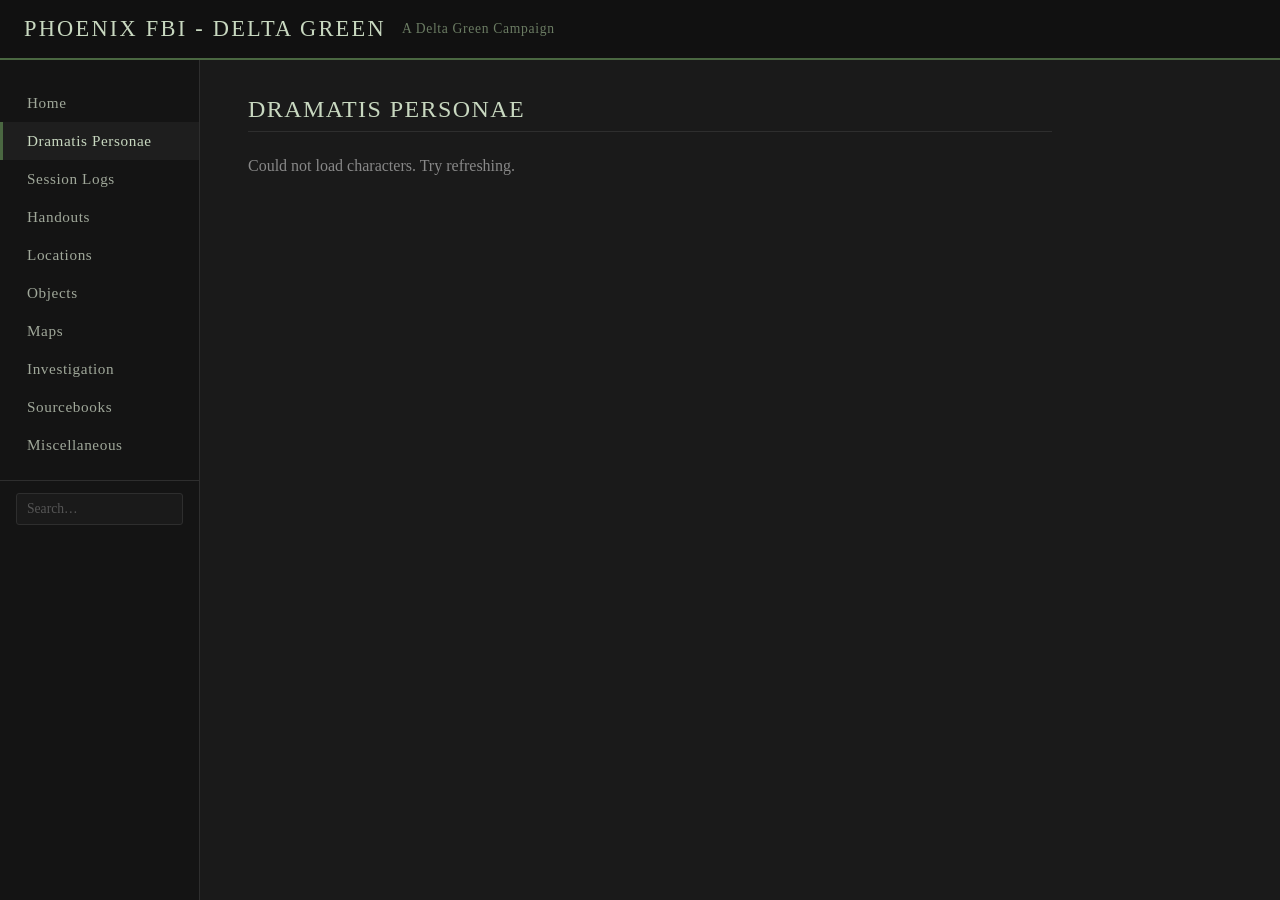
<file: dramatis-personae.html>
<!DOCTYPE html>
<html lang="en">
<head>
  <meta charset="UTF-8">
  <meta name="viewport" content="width=device-width, initial-scale=1.0">
  <title>Dramatis Personae — Phoenix FBI - Delta Green</title>
  <link rel="stylesheet" href="style.css">
</head>
<body>

  <div id="header">
    <h1>Phoenix FBI - Delta Green</h1>
    <span class="subtitle">A Delta Green Campaign</span>
  </div>

  <div id="page">
    <div id="sidebar">
      <nav>
        <ul>
          <li><a href="index.html">Home</a></li>
          <li><a href="dramatis-personae.html" class="active">Dramatis Personae</a></li>
          <li><a href="session-logs.html">Session Logs</a></li>
          <li><a href="handouts.html">Handouts</a></li>
          <li><a href="locations.html">Locations</a></li>
          <li><a href="objects.html">Objects</a></li>
          <li><a href="maps.html">Maps</a></li>
          <li><a href="https://dg-investigation.pages.dev/" target="_blank">Investigation</a></li>
          <li><a href="sourcebooks.html">Sourcebooks</a></li>
          <li><a href="miscellaneous.html">Miscellaneous</a></li>
        </ul>
      </nav>
      <hr class="sidebar-divider">
      <div id="search-box">
        <input type="text" id="search-input" placeholder="Search…" autocomplete="off">
        <div id="search-dropdown" class="search-dropdown"></div>
      </div>
    </div>

    <div id="content">
      <h2>Dramatis Personae</h2>
      <div id="dp-container"><p>Loading...</p></div>
    </div>
  </div>

  <script src="search.js"></script>
  <script>
    var CSV_URL = 'https://raw.githubusercontent.com/Medesen/delta-green-phoenix-fbi/main/assets/dramatis_personae/dramatis_personae.csv';

    function parseCSV(text) {
      var lines = text.split(/\r?\n/);
      var headers = splitLine(lines[0]);
      var rows = [];
      for (var i = 1; i < lines.length; i++) {
        if (!lines[i].trim()) continue;
        var vals = splitLine(lines[i]);
        var row = {};
        headers.forEach(function (h, idx) {
          row[h.trim()] = (vals[idx] || '').trim();
        });
        rows.push(row);
      }
      return rows;
    }

    function splitLine(line) {
      var fields = [], cur = '', inQ = false;
      for (var i = 0; i < line.length; i++) {
        var c = line[i];
        if (inQ) {
          if (c === '"' && line[i + 1] === '"') { cur += '"'; i++; }
          else if (c === '"') { inQ = false; }
          else { cur += c; }
        } else {
          if (c === '"') { inQ = true; }
          else if (c === ',') { fields.push(cur); cur = ''; }
          else { cur += c; }
        }
      }
      fields.push(cur);
      return fields;
    }

    function buildHeading(row) {
      var age = row.age ? row.age : 'age unknown';
      var h = row.name + ' (' + age + ')';
      if (row.title) h += ', ' + row.title;
      return h;
    }

    function nameToId(name) {
      return name.toLowerCase()
        .replace(/[^a-z0-9\s]/g, '')
        .trim()
        .replace(/\s+/g, '-');
    }

    function renderPerson(row) {
      var entry = document.createElement('div');
      entry.className = 'person-entry';
      entry.id = nameToId(row.name);

      // Thumbnail
      var thumb = document.createElement('div');
      thumb.className = 'person-thumb';
      if (row.portrait) {
        var img = document.createElement('img');
        img.src = row.portrait;
        img.alt = row.name;
        img.onerror = function () { this.style.visibility = 'hidden'; };
        thumb.appendChild(img);
      }
      entry.appendChild(thumb);

      // Info
      var info = document.createElement('div');
      info.className = 'person-info';

      var heading = document.createElement('div');
      heading.className = 'person-heading';
      heading.textContent = buildHeading(row);
      info.appendChild(heading);

      var desc = document.createElement('p');
      desc.className = 'person-description';
      desc.textContent = row.description || 'No description available.';
      info.appendChild(desc);

      entry.appendChild(info);
      return entry;
    }

    function renderSection(title, rows, container) {
      if (rows.length === 0) return;
      var h3 = document.createElement('h3');
      h3.textContent = title;
      container.appendChild(h3);
      rows.forEach(function (row) {
        container.appendChild(renderPerson(row));
      });
    }

    fetch(CSV_URL)
      .then(function (r) { if (!r.ok) throw new Error(r.status); return r.text(); })
      .then(function (text) {
        var rows = parseCSV(text);
        var pcs  = rows.filter(function (r) { return r.type === 'player character'; });
        var npcs = rows.filter(function (r) { return r.type === 'NPC'; });
        var container = document.getElementById('dp-container');
        container.innerHTML = '';
        renderSection('Agents', pcs, container);
        renderSection('Notable NPCs', npcs, container);

        var hash = window.location.hash;
        if (hash) {
          var target = document.querySelector(hash);
          if (target) {
            var top = target.getBoundingClientRect().top + window.scrollY - 70;
            window.scrollTo({ top: top, behavior: 'smooth' });
          }
        }
      })
      .catch(function () {
        document.getElementById('dp-container').innerHTML =
          '<p style="color:#888">Could not load characters. Try refreshing.</p>';
      });
  </script>

</body>
</html>
</file>
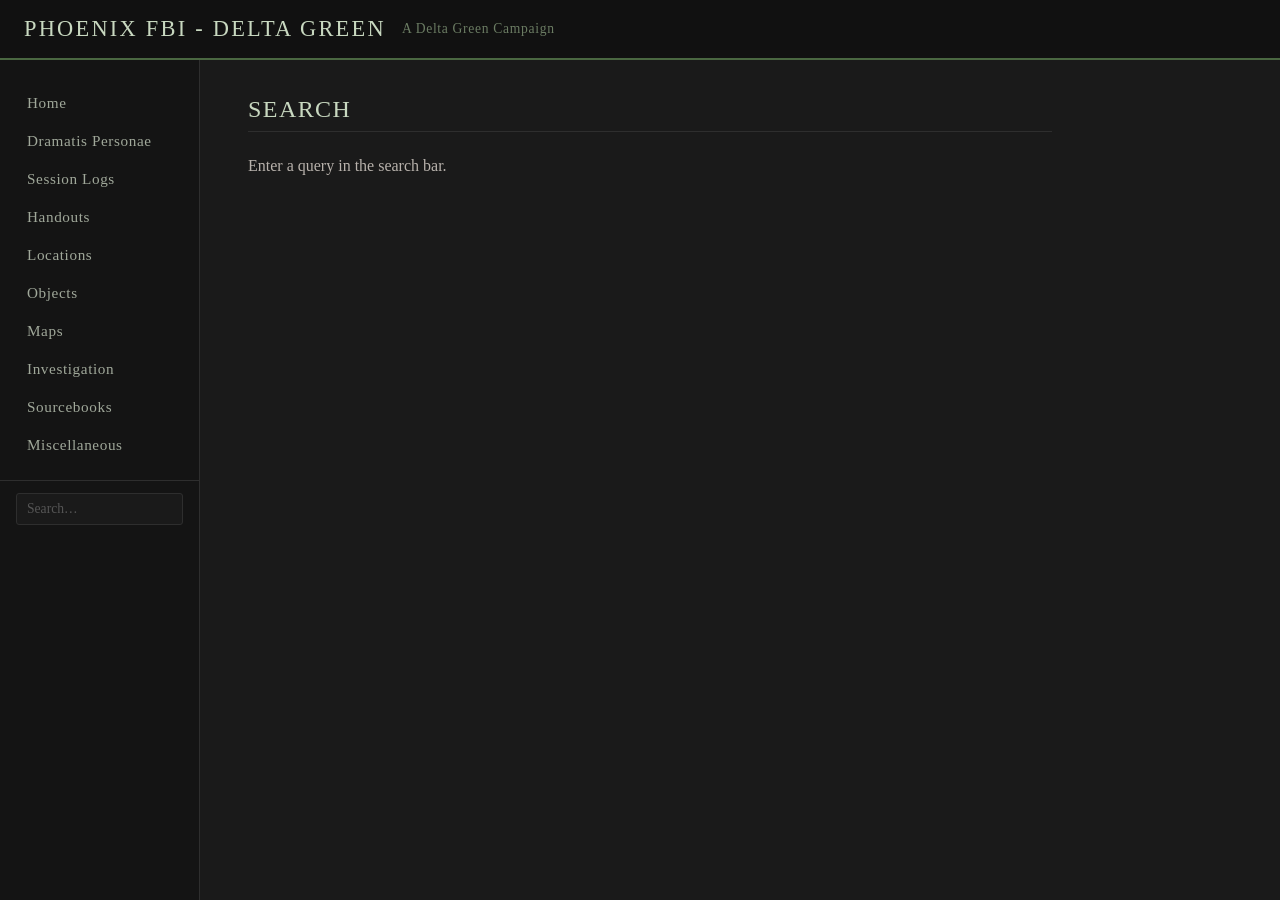
<file: search.html>
<!DOCTYPE html>
<html lang="en">
<head>
  <meta charset="UTF-8">
  <meta name="viewport" content="width=device-width, initial-scale=1.0">
  <title>Search — Phoenix FBI - Delta Green</title>
  <link rel="stylesheet" href="style.css">
</head>
<body>

  <div id="header">
    <h1>Phoenix FBI - Delta Green</h1>
    <span class="subtitle">A Delta Green Campaign</span>
  </div>

  <div id="page">
    <div id="sidebar">
      <nav>
        <ul>
          <li><a href="index.html">Home</a></li>
          <li><a href="dramatis-personae.html">Dramatis Personae</a></li>
          <li><a href="session-logs.html">Session Logs</a></li>
          <li><a href="handouts.html">Handouts</a></li>
          <li><a href="locations.html">Locations</a></li>
          <li><a href="objects.html">Objects</a></li>
          <li><a href="maps.html">Maps</a></li>
          <li><a href="https://dg-investigation.pages.dev/" target="_blank">Investigation</a></li>
          <li><a href="sourcebooks.html">Sourcebooks</a></li>
          <li><a href="miscellaneous.html">Miscellaneous</a></li>
        </ul>
      </nav>
      <hr class="sidebar-divider">
      <div id="search-box">
        <input type="text" id="search-input" placeholder="Search…" autocomplete="off">
        <div id="search-dropdown" class="search-dropdown"></div>
      </div>
    </div>

    <div id="content">
      <h2>Search</h2>
      <div id="search-results"><p>Enter a query in the search bar.</p></div>
    </div>
  </div>

  <script src="search.js"></script>

</body>
</html>
</file>
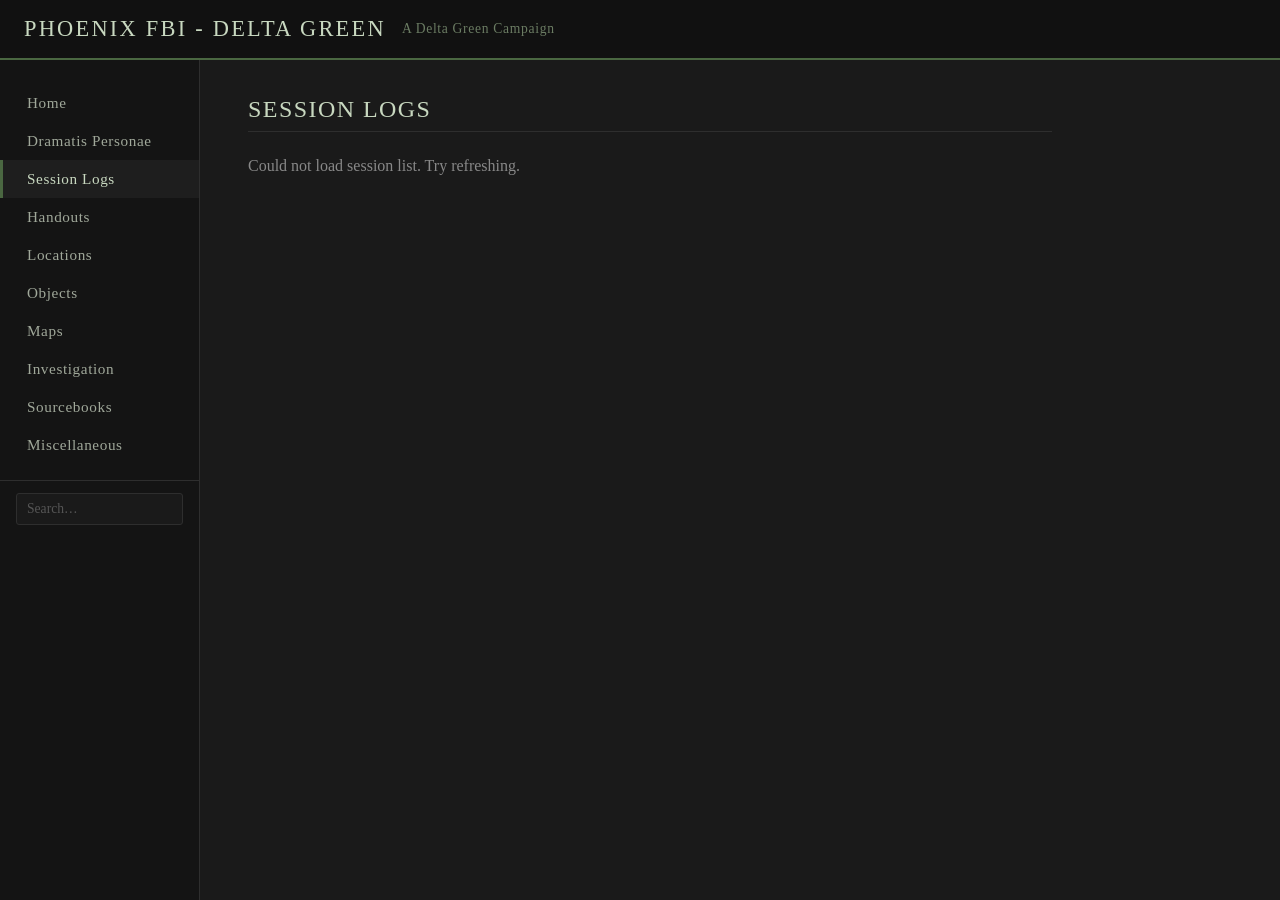
<file: session-logs.html>
<!DOCTYPE html>
<html lang="en">
<head>
  <meta charset="UTF-8">
  <meta name="viewport" content="width=device-width, initial-scale=1.0">
  <title>Session Logs — Phoenix FBI - Delta Green</title>
  <link rel="stylesheet" href="style.css">
</head>
<body>

  <div id="header">
    <h1>Phoenix FBI - Delta Green</h1>
    <span class="subtitle">A Delta Green Campaign</span>
  </div>

  <div id="page">
    <div id="sidebar">
      <nav>
        <ul>
          <li><a href="index.html">Home</a></li>
          <li><a href="dramatis-personae.html">Dramatis Personae</a></li>
          <li><a href="session-logs.html" class="active">Session Logs</a></li>
          <li><a href="handouts.html">Handouts</a></li>
          <li><a href="locations.html">Locations</a></li>
          <li><a href="objects.html">Objects</a></li>
          <li><a href="maps.html">Maps</a></li>
          <li><a href="https://dg-investigation.pages.dev/" target="_blank">Investigation</a></li>
          <li><a href="sourcebooks.html">Sourcebooks</a></li>
          <li><a href="miscellaneous.html">Miscellaneous</a></li>
        </ul>
      </nav>
      <hr class="sidebar-divider">
      <div id="search-box">
        <input type="text" id="search-input" placeholder="Search…" autocomplete="off">
        <div id="search-dropdown" class="search-dropdown"></div>
      </div>
    </div>

    <div id="content">
      <h2>Session Logs</h2>
      <div id="log-list"><p>Loading session logs...</p></div>
    </div>
  </div>

  <script src="search.js"></script>
  <script>
    var REPO   = 'Medesen/delta-green-phoenix-fbi';
    var FOLDER = 'assets/session_logs';

    function parseFilename(name) {
      var m = name.match(/^(\d+)_session_log_(\d{4})-(\d{2})-(\d{2})\.md$/);
      if (!m) return name.replace('.md', '');
      var months = ['Jan','Feb','Mar','Apr','May','Jun','Jul','Aug','Sep','Oct','Nov','Dec'];
      return 'Session ' + parseInt(m[1]) + ' — ' + parseInt(m[4]) + ' ' + months[parseInt(m[3])-1] + ' ' + m[2];
    }

    function showList(files) {
      var listDiv = document.getElementById('log-list');
      if (files.length === 0) {
        listDiv.innerHTML = '<p>No session logs yet.</p>';
        return;
      }
      var sorted = files.slice().sort(function (a, b) { return b.name.localeCompare(a.name); });
      var ul = document.createElement('ul');
      ul.className = 'file-list';
      sorted.forEach(function (file) {
        var li = document.createElement('li');
        var a  = document.createElement('a');
        a.href   = 'session-log.html?log=' + encodeURIComponent(file.name);
        a.target = '_blank';
        a.rel    = 'noopener';
        a.textContent = parseFilename(file.name);
        li.appendChild(a);
        ul.appendChild(li);
      });
      listDiv.innerHTML = '';
      listDiv.appendChild(ul);
    }

    fetch('https://api.github.com/repos/' + REPO + '/contents/' + FOLDER)
      .then(function (r) { if (!r.ok) throw new Error(r.status); return r.json(); })
      .then(function (files) { showList(files.filter(function (f) { return f.name.endsWith('.md'); })); })
      .catch(function () {
        document.getElementById('log-list').innerHTML =
          '<p style="color:#888">Could not load session list. Try refreshing.</p>';
      });
  </script>

</body>
</html>
</file>
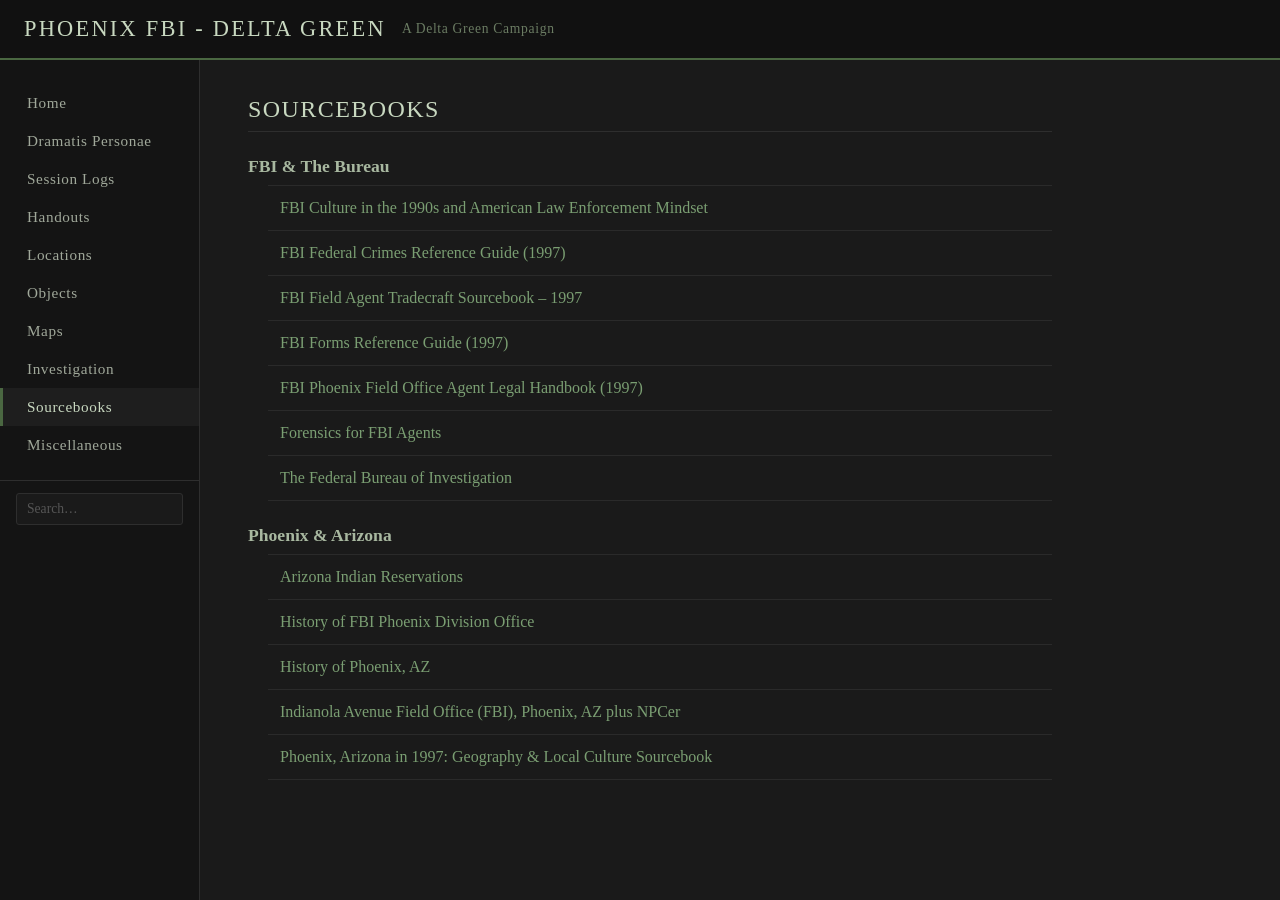
<file: sourcebooks.html>
<!DOCTYPE html>
<html lang="en">
<head>
  <meta charset="UTF-8">
  <meta name="viewport" content="width=device-width, initial-scale=1.0">
  <title>Sourcebooks — Phoenix FBI - Delta Green</title>
  <link rel="stylesheet" href="style.css">
</head>
<body>

  <div id="header">
    <h1>Phoenix FBI - Delta Green</h1>
    <span class="subtitle">A Delta Green Campaign</span>
  </div>

  <div id="page">
    <div id="sidebar">
      <nav>
        <ul>
          <li><a href="index.html">Home</a></li>
          <li><a href="dramatis-personae.html">Dramatis Personae</a></li>
          <li><a href="session-logs.html">Session Logs</a></li>
          <li><a href="handouts.html">Handouts</a></li>
          <li><a href="locations.html">Locations</a></li>
          <li><a href="objects.html">Objects</a></li>
          <li><a href="maps.html">Maps</a></li>
          <li><a href="https://dg-investigation.pages.dev/" target="_blank">Investigation</a></li>
          <li><a href="sourcebooks.html" class="active">Sourcebooks</a></li>
          <li><a href="miscellaneous.html">Miscellaneous</a></li>
        </ul>
      </nav>
      <hr class="sidebar-divider">
      <div id="search-box">
        <input type="text" id="search-input" placeholder="Search…" autocomplete="off">
        <div id="search-dropdown" class="search-dropdown"></div>
      </div>
    </div>

    <div id="content">
      <h2>Sourcebooks</h2>

      <h3>FBI &amp; The Bureau</h3>
      <ul class="file-list">
        <li><a href="assets/sourcebooks/FBI_culture_in_the_1990s_and_American_Law_Enforcement_Mindset.pdf" target="_blank" rel="noopener">FBI Culture in the 1990s and American Law Enforcement Mindset</a></li>
        <li><a href="assets/sourcebooks/FBI%20Federal%20Crimes%20Reference%20Guide%20%281997%29.pdf" target="_blank" rel="noopener">FBI Federal Crimes Reference Guide (1997)</a></li>
        <li><a href="assets/sourcebooks/FBI%20Field%20Agent%20Tradecraft%20Sourcebook%20%E2%80%93%201997.pdf" target="_blank" rel="noopener">FBI Field Agent Tradecraft Sourcebook – 1997</a></li>
        <li><a href="assets/sourcebooks/FBI%20Forms%20Reference%20Guide%20%281997%29.pdf" target="_blank" rel="noopener">FBI Forms Reference Guide (1997)</a></li>
        <li><a href="assets/sourcebooks/FBI%20Phoenix%20Field%20Office%20Agent%20Legal%20Handbook%20%281997%29.pdf" target="_blank" rel="noopener">FBI Phoenix Field Office Agent Legal Handbook (1997)</a></li>
        <li><a href="assets/sourcebooks/Forensics_for_FBI_Agents.pdf" target="_blank" rel="noopener">Forensics for FBI Agents</a></li>
        <li><a href="assets/sourcebooks/The_Federal_Bureau_of_Investigation.pdf" target="_blank" rel="noopener">The Federal Bureau of Investigation</a></li>
      </ul>

      <h3>Phoenix &amp; Arizona</h3>
      <ul class="file-list">
        <li><a href="assets/sourcebooks/Arizona_Indian_Reservations.pdf" target="_blank" rel="noopener">Arizona Indian Reservations</a></li>
        <li><a href="assets/sourcebooks/History_of_FBI_Phoenix_Division_Office.pdf" target="_blank" rel="noopener">History of FBI Phoenix Division Office</a></li>
        <li><a href="assets/sourcebooks/History_of_Phoenix_AZ.pdf" target="_blank" rel="noopener">History of Phoenix, AZ</a></li>
        <li><a href="assets/sourcebooks/Indianola%20Avenue%20Field%20Office%20%28FBI%29%2C%20Phoenix%2C%20AZ%20plus%20NPCer.pdf" target="_blank" rel="noopener">Indianola Avenue Field Office (FBI), Phoenix, AZ plus NPCer</a></li>
        <li><a href="assets/sourcebooks/Phoenix%2C%20Arizona%20in%201997_%20Geography%20%26%20Local%20Culture%20Sourcebook.pdf" target="_blank" rel="noopener">Phoenix, Arizona in 1997: Geography &amp; Local Culture Sourcebook</a></li>
      </ul>

      <!-- To add a new sourcebook:
           1. Upload the PDF to assets/sourcebooks/ on GitHub
           2. Copy one of the <li> lines above and paste it in the right section
           3. Change the filename in href="assets/sourcebooks/FILENAME.pdf"
           4. Change the display text between >HERE</a>
           Note: replace spaces in filenames with %20 -->

    </div>
  </div>

  <script src="search.js"></script>

</body>
</html>
</file>
<file: style.css>
* {
  box-sizing: border-box;
  margin: 0;
  padding: 0;
}

body {
  font-family: Georgia, 'Times New Roman', serif;
  background-color: #1a1a1a;
  color: #d4cfc9;
  min-height: 100vh;
  display: flex;
  flex-direction: column;
}

/* ── Header ── */
#header {
  position: fixed;
  top: 0;
  left: 0;
  width: 100%;
  height: 60px;
  background-color: #111;
  border-bottom: 2px solid #4a6741;
  display: flex;
  align-items: center;
  padding: 0 24px;
  z-index: 100;
}

#header h1 {
  font-size: 1.4rem;
  font-weight: normal;
  letter-spacing: 0.1em;
  color: #c8d8c0;
  text-transform: uppercase;
}

#header .subtitle {
  margin-left: 16px;
  font-size: 0.85rem;
  color: #6b7c63;
  letter-spacing: 0.05em;
}

/* ── Page body (below header) ── */
#page {
  display: flex;
  margin-top: 60px;
  min-height: calc(100vh - 60px);
}

/* ── Sidebar ── */
#sidebar {
  position: fixed;
  top: 60px;
  left: 0;
  width: 200px;
  height: calc(100vh - 60px);
  background-color: #141414;
  border-right: 1px solid #2e2e2e;
  padding: 24px 0;
  overflow-y: auto;
}

#sidebar nav ul {
  list-style: none;
}

#sidebar nav ul li a {
  display: block;
  padding: 10px 24px;
  color: #a0a89a;
  text-decoration: none;
  font-size: 0.95rem;
  letter-spacing: 0.04em;
  border-left: 3px solid transparent;
  transition: color 0.15s, border-color 0.15s;
}

#sidebar nav ul li a:hover,
#sidebar nav ul li a.active {
  color: #c8d8c0;
  border-left-color: #4a6741;
  background-color: #1e1e1e;
}

/* ── Main content ── */
#content {
  margin-left: 200px;
  padding: 36px 48px;
  flex: 1;
  max-width: 900px;
}

#content h2 {
  font-size: 1.5rem;
  font-weight: normal;
  color: #c8d8c0;
  border-bottom: 1px solid #2e2e2e;
  padding-bottom: 8px;
  margin-bottom: 20px;
  letter-spacing: 0.06em;
  text-transform: uppercase;
}

#content h3 {
  font-size: 1.1rem;
  color: #a8b8a0;
  margin: 24px 0 8px;
}

#content p {
  line-height: 1.75;
  margin-bottom: 14px;
  color: #b8b2ac;
}

#content a {
  color: #7a9e72;
  text-decoration: none;
}

#content a:hover {
  text-decoration: underline;
}

#content ul {
  margin: 0 0 14px 20px;
  line-height: 1.75;
  color: #b8b2ac;
}

/* ── File list (for handouts, maps, etc.) ── */
.file-list {
  list-style: none;
  margin: 0 0 24px;
  padding: 0;
}

.file-list li {
  padding: 8px 12px;
  border-bottom: 1px solid #2a2a2a;
}

.file-list li:first-child {
  border-top: 1px solid #2a2a2a;
}

.file-list li a {
  color: #7a9e72;
}

.file-list .note {
  font-size: 0.82rem;
  color: #666;
  margin-left: 8px;
}

/* ── Media grid (handouts, maps, miscellaneous) ── */
.media-grid {
  display: flex;
  flex-direction: column;
  gap: 16px;
  margin-top: 8px;
}

.media-item {
  background: #1c1c1c;
  border: 1px solid #2e2e2e;
  border-radius: 3px;
  overflow: hidden;
  display: flex;
  align-items: center;
}

.media-item a.media-thumb-link {
  display: block;
  flex-shrink: 0;
  width: 72px;
  height: 72px;
  overflow: hidden;
  border-right: 1px solid #2e2e2e;
}

.media-item a.media-thumb-link img {
  width: 72px;
  height: 72px;
  object-fit: cover;
  display: block;
  cursor: pointer;
}

.media-caption {
  padding: 8px 14px;
  font-size: 0.9rem;
  color: #a0a89a;
  flex: 1;
}

.media-item .media-caption a {
  color: #7a9e72;
  text-decoration: none;
}

.media-item .media-caption a:hover {
  text-decoration: underline;
}

.media-folder .media-folder-icon {
  width: 72px;
  min-height: 48px;
  flex-shrink: 0;
  border-right: 1px solid #2e2e2e;
  background: #1a1a1a;
  display: flex;
  align-items: center;
  justify-content: center;
  font-size: 1rem;
  color: #4a6741;
}

/* ── Standalone markdown sections in media pages ── */
.media-section {
  padding: 12px 4px;
  border-bottom: 1px solid #2e2e2e;
  line-height: 1.75;
  color: #b8b2ac;
}

.media-section:last-child {
  border-bottom: none;
}

.media-section h2, .media-section h3 {
  color: #c8d8c0;
  font-weight: normal;
  margin: 0 0 8px;
  font-size: 1.05rem;
  letter-spacing: 0.04em;
}

.media-section p { margin-bottom: 10px; }

.media-section ul {
  margin: 0 0 10px 18px;
}

.media-section a {
  color: #7a9e72;
  text-decoration: none;
}

.media-section a:hover {
  text-decoration: underline;
}

/* ── Dramatis Personae ── */
.person-entry {
  display: flex;
  align-items: flex-start;
  background: #1c1c1c;
  border: 1px solid #2e2e2e;
  border-radius: 3px;
  margin-bottom: 12px;
  overflow: hidden;
}

.person-thumb {
  width: 72px;
  min-height: 72px;
  flex-shrink: 0;
  border-right: 1px solid #2e2e2e;
  background: #1a1a1a;
  overflow: hidden;
  display: flex;
  align-items: center;
  justify-content: center;
}

.person-thumb img {
  width: 72px;
  height: 72px;
  object-fit: cover;
  display: block;
}

.person-info {
  padding: 10px 14px;
  flex: 1;
}

.person-heading {
  color: #c8d8c0;
  font-size: 0.95rem;
  margin-bottom: 4px;
  font-style: italic;
}

.person-description {
  color: #b8b2ac;
  font-size: 0.88rem;
  margin: 0;
  line-height: 1.6;
}

/* ── Sidebar search ── */
.sidebar-divider {
  border: none;
  border-top: 1px solid #2e2e2e;
  margin: 16px 0 12px;
}

#search-box {
  padding: 0 16px;
  position: relative;
}

#search-input {
  width: 100%;
  background: #1a1a1a;
  border: 1px solid #2e2e2e;
  color: #d4cfc9;
  padding: 7px 10px;
  font-size: 0.85rem;
  font-family: Georgia, 'Times New Roman', serif;
  border-radius: 3px;
  outline: none;
}

#search-input:focus {
  border-color: #4a6741;
}

#search-input::placeholder {
  color: #555;
}

.search-dropdown {
  display: none;
  position: absolute;
  top: 100%;
  left: 16px;
  right: 16px;
  background: #141414;
  border: 1px solid #2e2e2e;
  border-top: none;
  border-radius: 0 0 3px 3px;
  max-height: 200px;
  overflow-y: auto;
  z-index: 200;
}

.search-dropdown-item {
  padding: 6px 10px;
  font-size: 0.82rem;
  color: #7a9e72;
  cursor: pointer;
}

.search-dropdown-item:hover {
  background: #1e1e1e;
}

/* ── Session log entries ── */
.session-entry {
  margin-bottom: 32px;
}

.session-entry .session-date {
  font-size: 0.82rem;
  color: #6b7c63;
  letter-spacing: 0.05em;
  text-transform: uppercase;
  margin-bottom: 4px;
}

.session-entry h3 {
  margin-top: 0;
}
</file>
